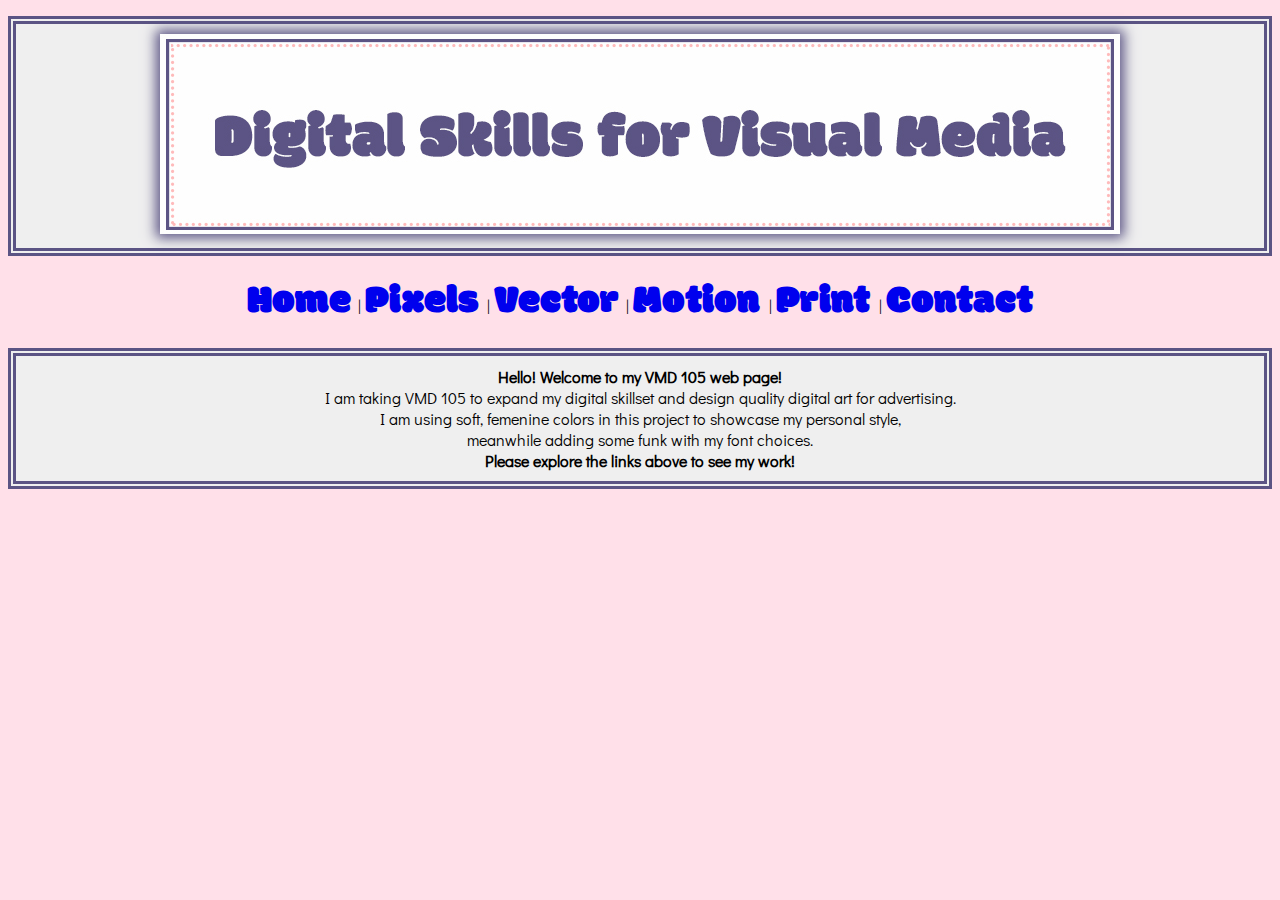
<file: Hernandez_webfinal/index.html>
<!doctype html>

<html>

<head>
    <title>My First Webpage</title>
    <link rel="stylesheet" href="finalproject.css">
    <link href="https://fonts.googleapis.com/css?family=Didact+Gothic|Modak" rel="stylesheet">

</head>

<body>

    <p><img src="images/indexbanner.jpg"></p>
   <a href="index.html"> Home</a> |
    <a href="raster.html"> Pixels </a> |
    <a href="vector.html"> Vector </a> |
    <a href="motion.html"> Motion </a> |
    <a href="print.html"> Print </a>|
    <a href="contact.html"> Contact </a>
    

<p>

    <strong>Hello! Welcome to my VMD 105 web page!</strong><br>
    I am taking VMD 105 to expand my digital skillset and design quality digital art for advertising.<br> I am using soft, femenine colors in this project to showcase my personal style, <br>meanwhile adding some funk with my font choices.<br><strong>Please explore the links above to see my work!</strong> </p>

</body>

</html>
</file>
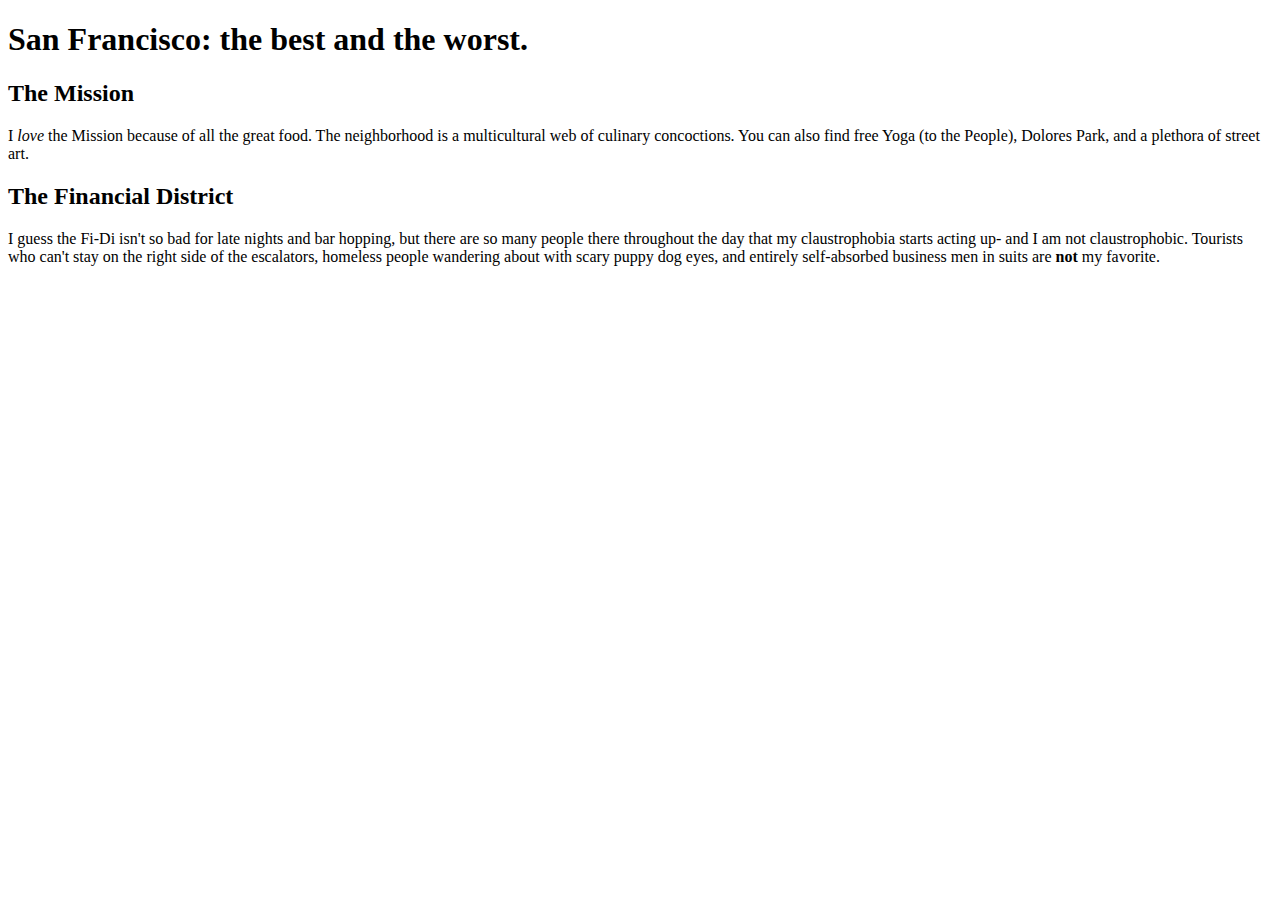
<file: HernandezSanFran.html>
<!doctype html>

<html>

<head>
    <title>San Francisco Neighborhoods</title>
</head>

<body>
    <h1> San Francisco: the best and the worst.</h1>
    <h2> The Mission </h2>

    <p>
        I <em>love</em> the Mission because of all the great food. The neighborhood is a multicultural web of culinary concoctions. You can also find free Yoga (to the People), Dolores Park, and a plethora of street art. </p>
    <h2> The Financial District </h2>
    <p> I guess the Fi-Di isn't so bad for late nights and bar hopping, but there are so many people there throughout the day that my claustrophobia starts acting up- and I am not claustrophobic. Tourists who can't stay on the right side of the escalators, homeless people wandering about with scary puppy dog eyes, and entirely self-absorbed business men in suits are <strong>not</strong> my favorite. </p>
</body>

</html>
</file>
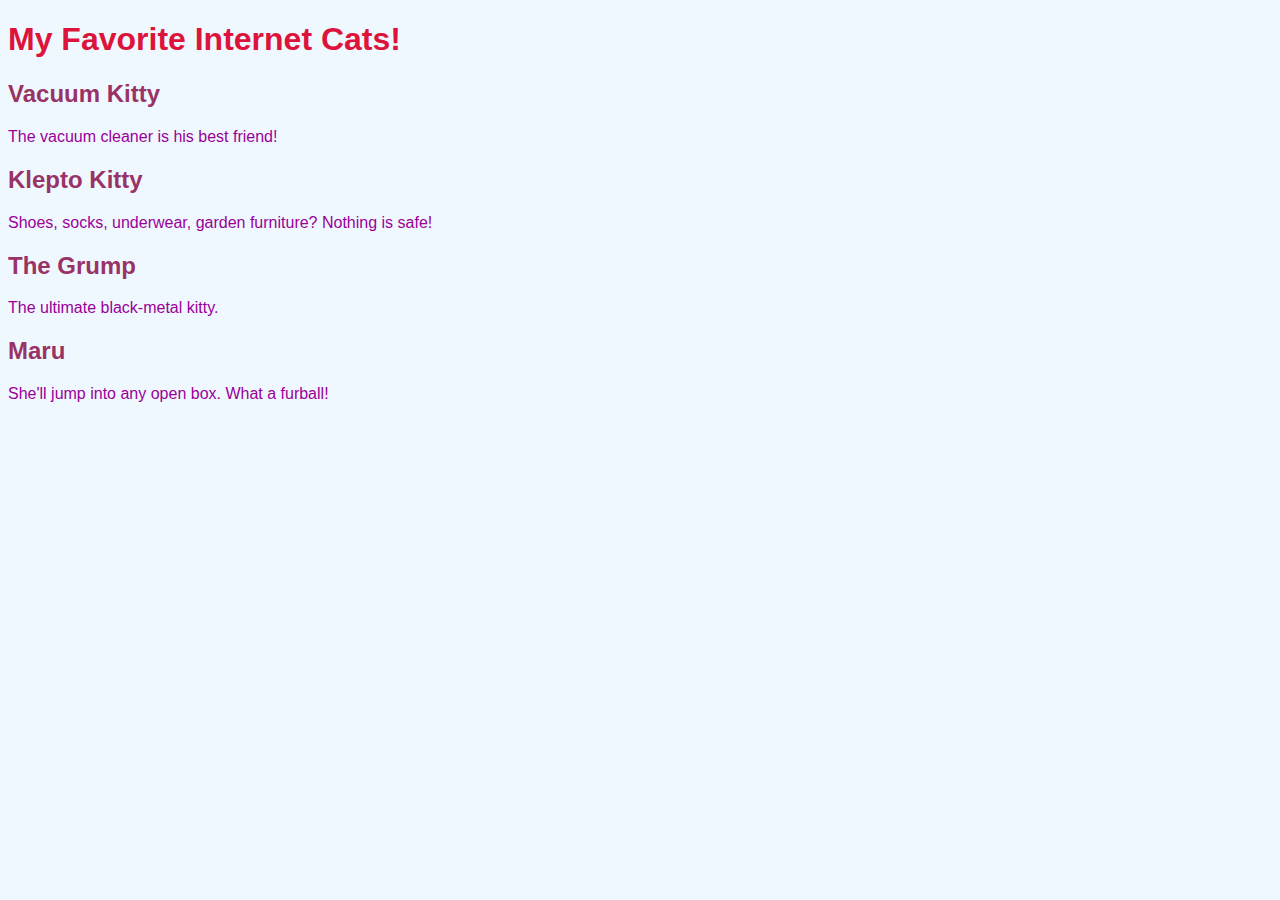
<file: InternetCats.html>
<!doctype html>
<html>
<head>
    <title>My Favorite Foods</title>

    <style type="text/css">
        body {
            font-family: arial;
            background-color: #F0F8FF;
        }

        h1 {
            color: #DC143C;
        }

        h2 {
            color: #993366
        }

        p {
            color: #990099
        }
    </style>

</head>

<body>

    <h1>My Favorite Internet Cats!</h1>

    <h2>Vacuum Kitty</h2>
    <p>The vacuum cleaner is his best friend!</p>

    <h2>Klepto Kitty </h2>
    <p>Shoes, socks, underwear, garden furniture? Nothing is safe! </p>

    <h2>The Grump</h2>
    <p>The ultimate black-metal kitty.</p>

    <h2>Maru</h2>
    <p>She'll jump into any open box. What a furball!</p>

</body></html>
</file>
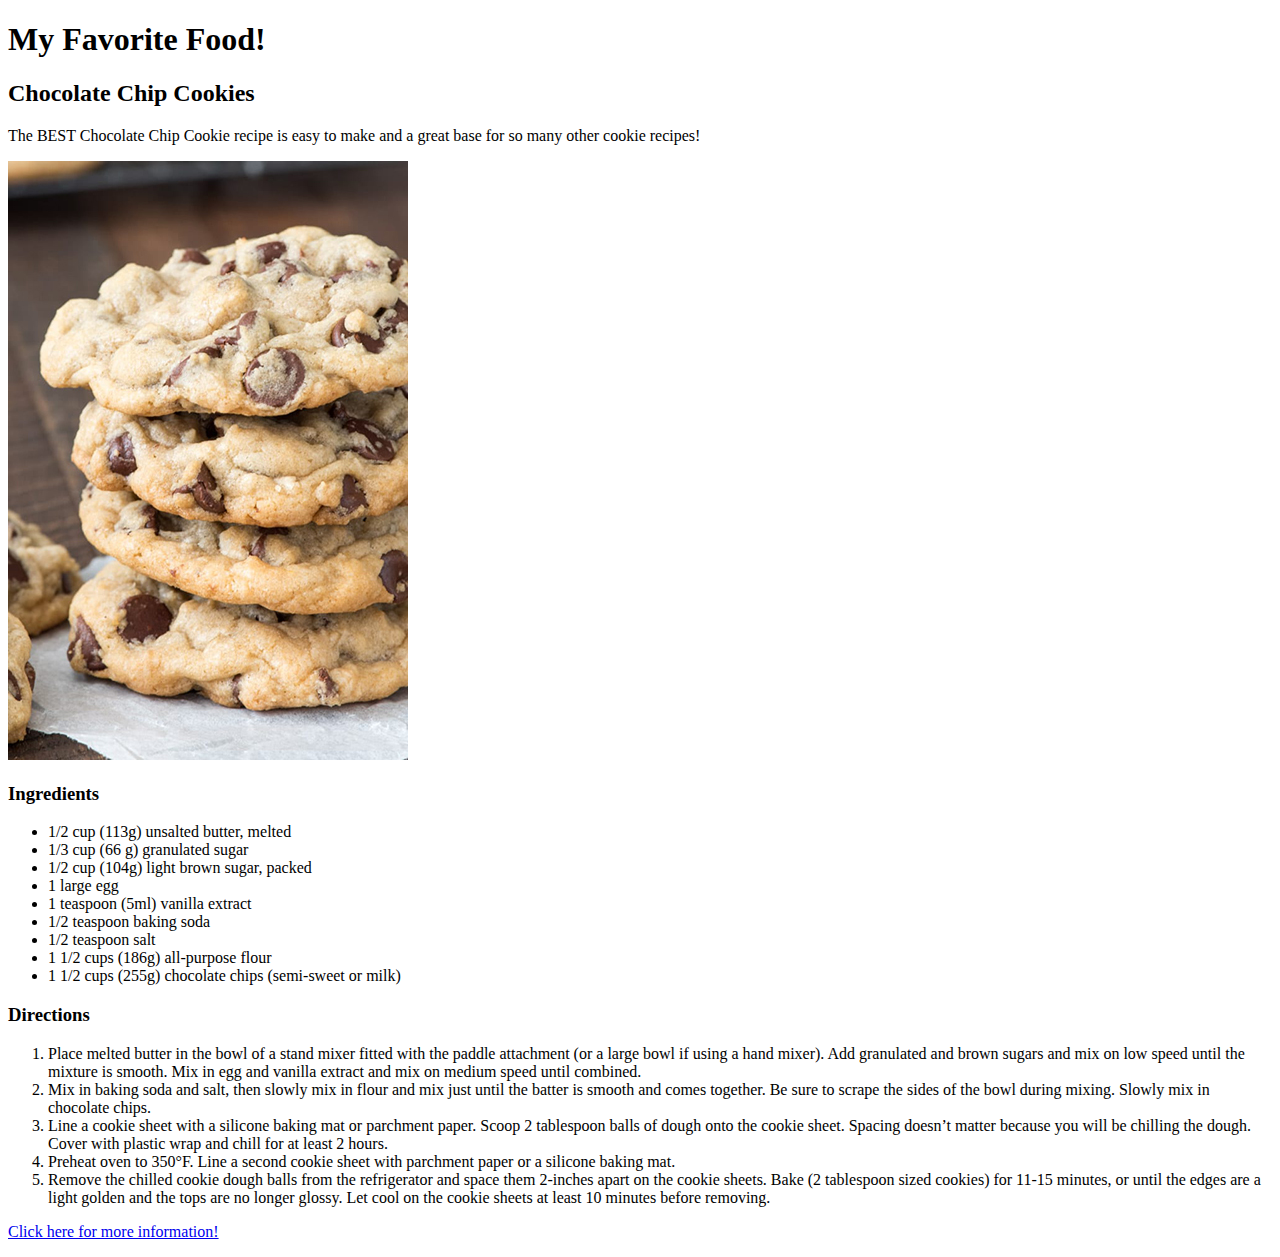
<file: Hernandez_recipe/Hernandez_recipe.html>
<!doctype html>

<html>

<head>
    <title>My Favorite Food</title>
</head>

<body>
    <h1> My Favorite Food!</h1>
    <h2> Chocolate Chip Cookies</h2>
    <p>
        The BEST Chocolate Chip Cookie recipe is easy to make and a great base for so many other cookie recipes!</p>
    <img src="chocolatecookie.jpg">
    <h3>Ingredients</h3>
    <ul>
        <li>1/2 cup (113g) unsalted butter, melted</li>
        <li>1/3 cup (66 g) granulated sugar</li>
        <li>1/2 cup (104g) light brown sugar, packed</li>
        <li> 1 large egg </li>
        <li> 1 teaspoon (5ml) vanilla extract</li>
        <li> 1/2 teaspoon baking soda</li>
        <li> 1/2 teaspoon salt</li>
        <li> 1 1/2 cups (186g) all-purpose flour</li>
        <li> 1 1/2 cups (255g) chocolate chips (semi-sweet or milk)</li>

    </ul>
    <h3>Directions</h3>
    <ol>

        <li>Place melted butter in the bowl of a stand mixer fitted with the paddle attachment (or a large bowl if using a hand mixer). Add granulated and brown sugars and mix on low speed until the mixture is smooth. Mix in egg and vanilla extract and mix on medium speed until combined.</li>
        <li>Mix in baking soda and salt, then slowly mix in flour and mix just until the batter is smooth and comes together. Be sure to scrape the sides of the bowl during mixing. Slowly mix in chocolate chips. </li>
        <li> Line a cookie sheet with a silicone baking mat or parchment paper. Scoop 2 tablespoon balls of dough onto the cookie sheet. Spacing doesn’t matter because you will be chilling the dough. Cover with plastic wrap and chill for at least 2 hours.</li>
        <li>Preheat oven to 350°F. Line a second cookie sheet with parchment paper or a silicone baking mat.
        </li>
        <li>Remove the chilled cookie dough balls from the refrigerator and space them 2-inches apart on the cookie sheets. Bake (2 tablespoon sized cookies) for 11-15 minutes, or until the edges are a light golden and the tops are no longer glossy. Let cool on the cookie sheets at least 10 minutes before removing.
        </li>

    </ol>
    <p> <a href="https://www.crazyforcrust.com/best-chocolate-chip-cookie-recipe/"> Click here for more information!</a></p>
</body></html>
</file>
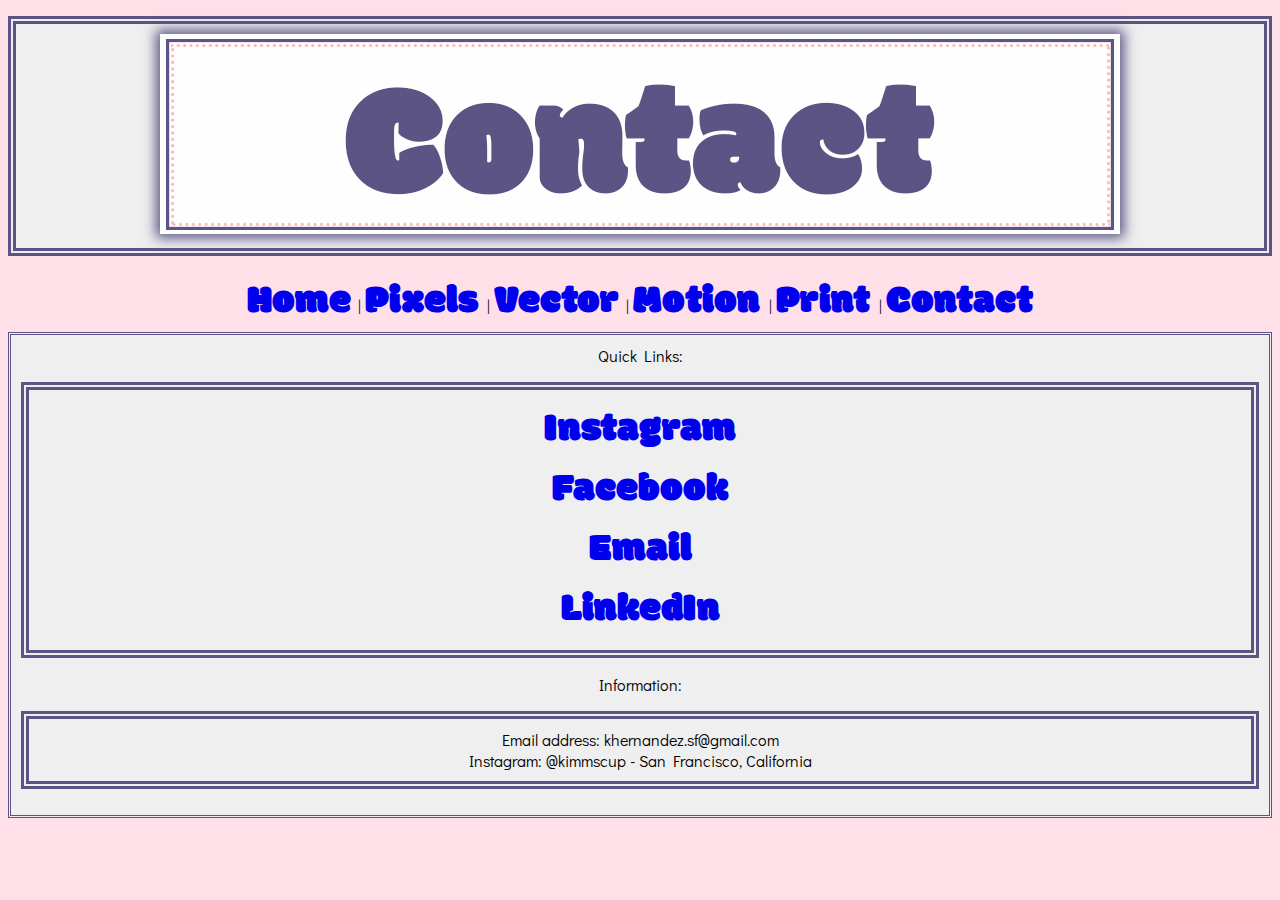
<file: Hernandez_webfinal/contact.html>
<!doctype html>

<html>

<head>
    <title>Contact</title>
    <link rel="stylesheet" href="finalproject.css">
    <link href="https://fonts.googleapis.com/css?family=Didact+Gothic|Modak" rel="stylesheet">
</head>

<body>
    <p><img src="images/contactbanner.jpg"></p>
    <a href="index.html"> Home</a> |
    <a href="raster.html"> Pixels </a> |
    <a href="vector.html"> Vector </a> |
    <a href="motion.html"> Motion </a> |
    <a href="print.html"> Print </a>|
    <a href="contact.html"> Contact </a>

  <section>Quick Links:<p><a href="http://www.instagram.com/kimmscup">Instagram</a>

        <br>
        <a href="https://www.facebook.com/profile.php?id=100000421875492">Facebook</a> <br>
      <a href="mailto:khernandez.sf@gmail.com">Email</a><br>
      <a href="https://www.linkedin.com/in/kimhernandez">LinkedIn</a></p>
      Information:
      <p>Email address: khernandez.sf@gmail.com<br>
        Instagram: @kimmscup - San Francisco, California

</body>

</html>
</file>
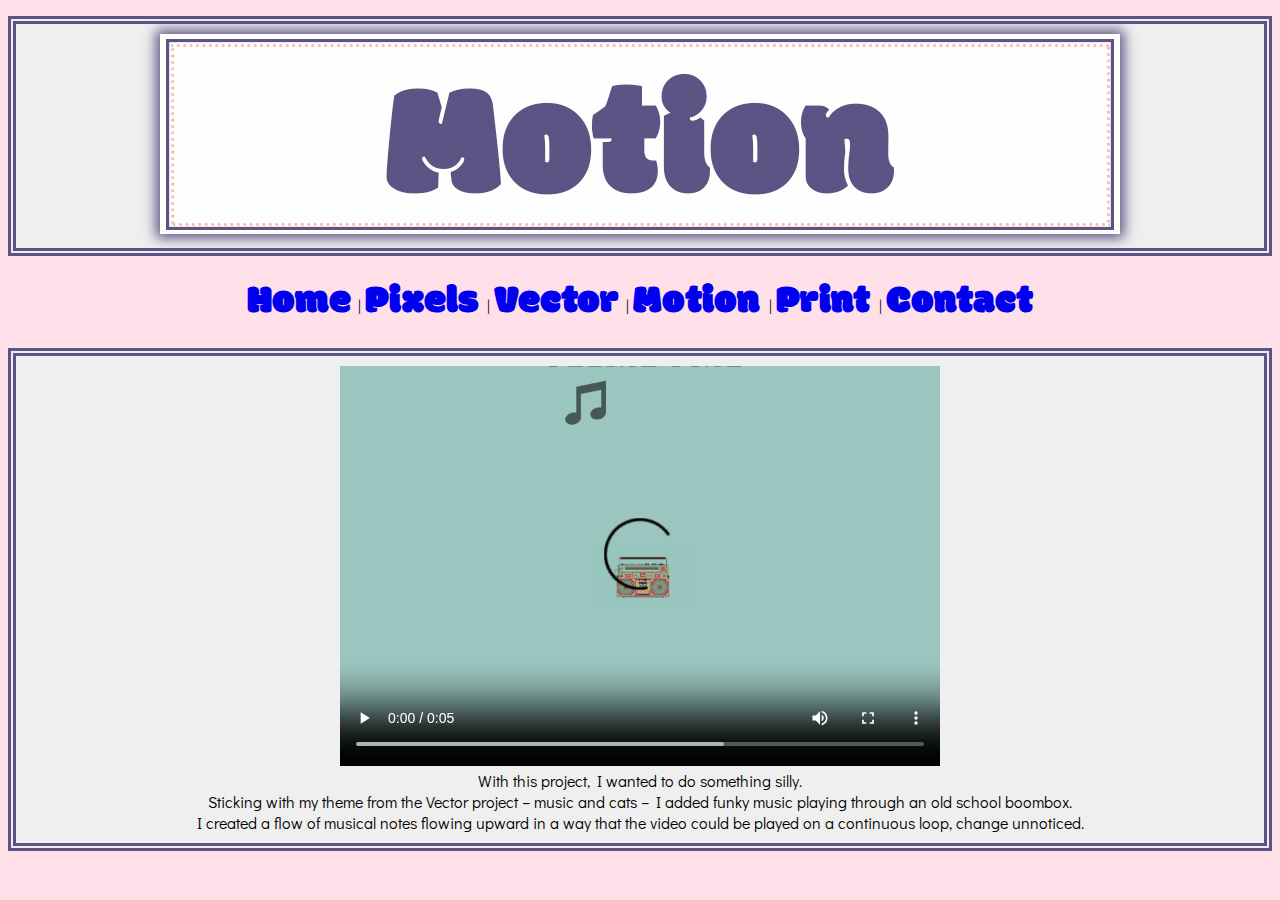
<file: Hernandez_webfinal/motion.html>
<!doctype html>

<html>

<head>
    <title>Motion</title>
        <link rel="stylesheet" href="finalproject.css">
    <link href="https://fonts.googleapis.com/css?family=Didact+Gothic|Modak" rel="stylesheet">
</head>

<body>
       <p><img src="images/motionbanner.jpg"></p>
    <a href="index.html"> Home</a> |
    <a href="raster.html"> Pixels </a> |
    <a href="vector.html"> Vector </a> |
    <a href="motion.html"> Motion </a> |
    <a href="print.html"> Print </a>|
    <a href="contact.html"> Contact </a>
    <p><video controls height="400" width="600"><source src="motion.mp4"></video><br>
        With this project, I wanted to do something silly. <br>Sticking with my theme from the Vector project – music and cats – I added funky music playing through an old school boombox. <br>I created a flow of musical notes flowing upward in a way that the video could be played on a continuous loop, change unnoticed.  </p>

    </body>
    
</html>
</file>
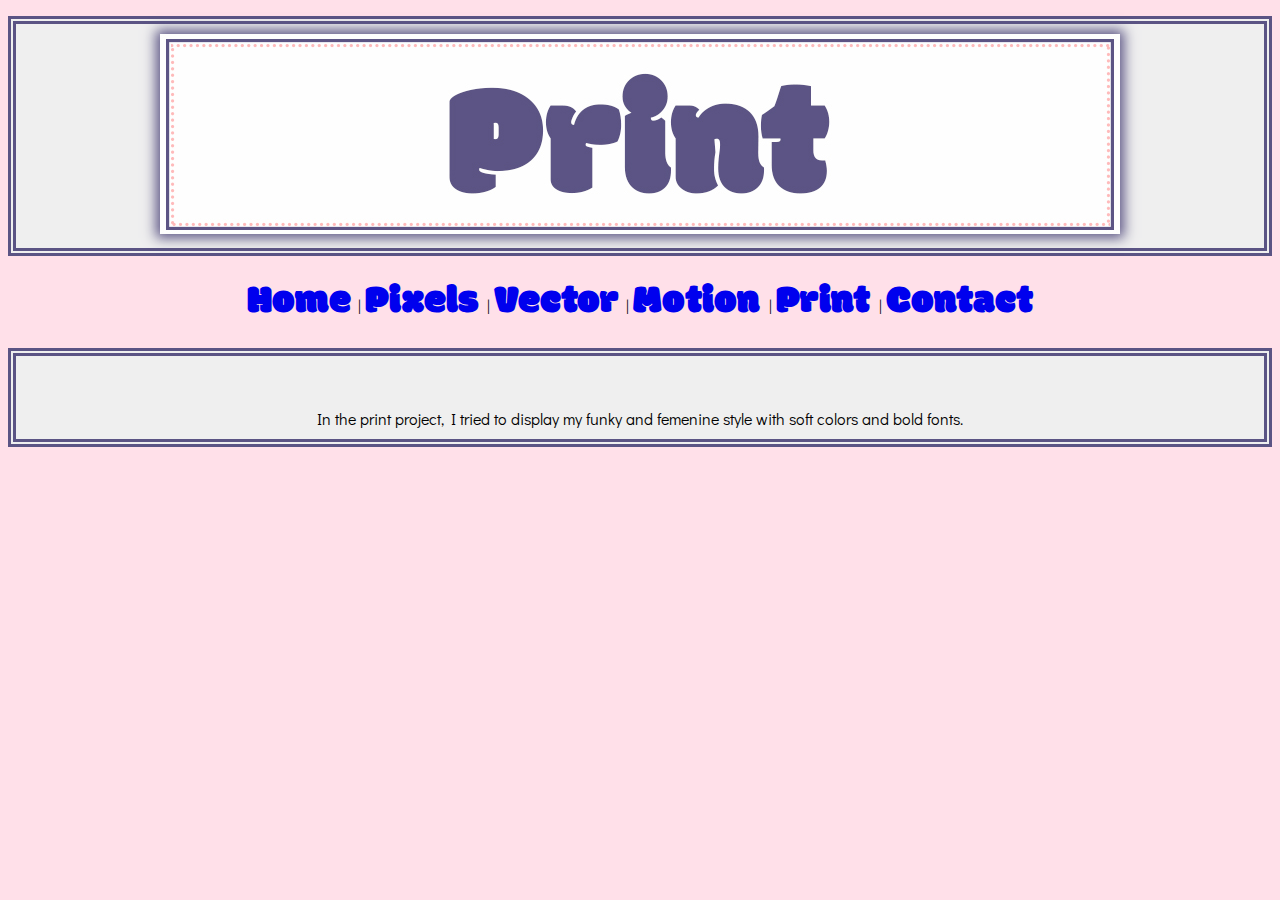
<file: Hernandez_webfinal/print.html>
<!doctype html>

<html>

<head>
    <title>Print</title>
        <link rel="stylesheet" href="finalproject.css">
    <link href="https://fonts.googleapis.com/css?family=Didact+Gothic|Modak" rel="stylesheet">
</head>

<body>
       <p><img src="images/printbanner.jpg"></p>
    <a href="index.html"> Home</a> |
    <a href="raster.html"> Pixels </a> |
    <a href="vector.html"> Vector </a> |
    <a href="motion.html"> Motion </a> |
    <a href="print.html"> Print </a>|
    <a href="contact.html"> Contact </a>
    <p><object height="400" width="600" data="print.pdf"><br></object><br>
        In the print project, I tried to display my funky and femenine style with soft colors and bold fonts. </p>

    </body>
    
</html>
</file>
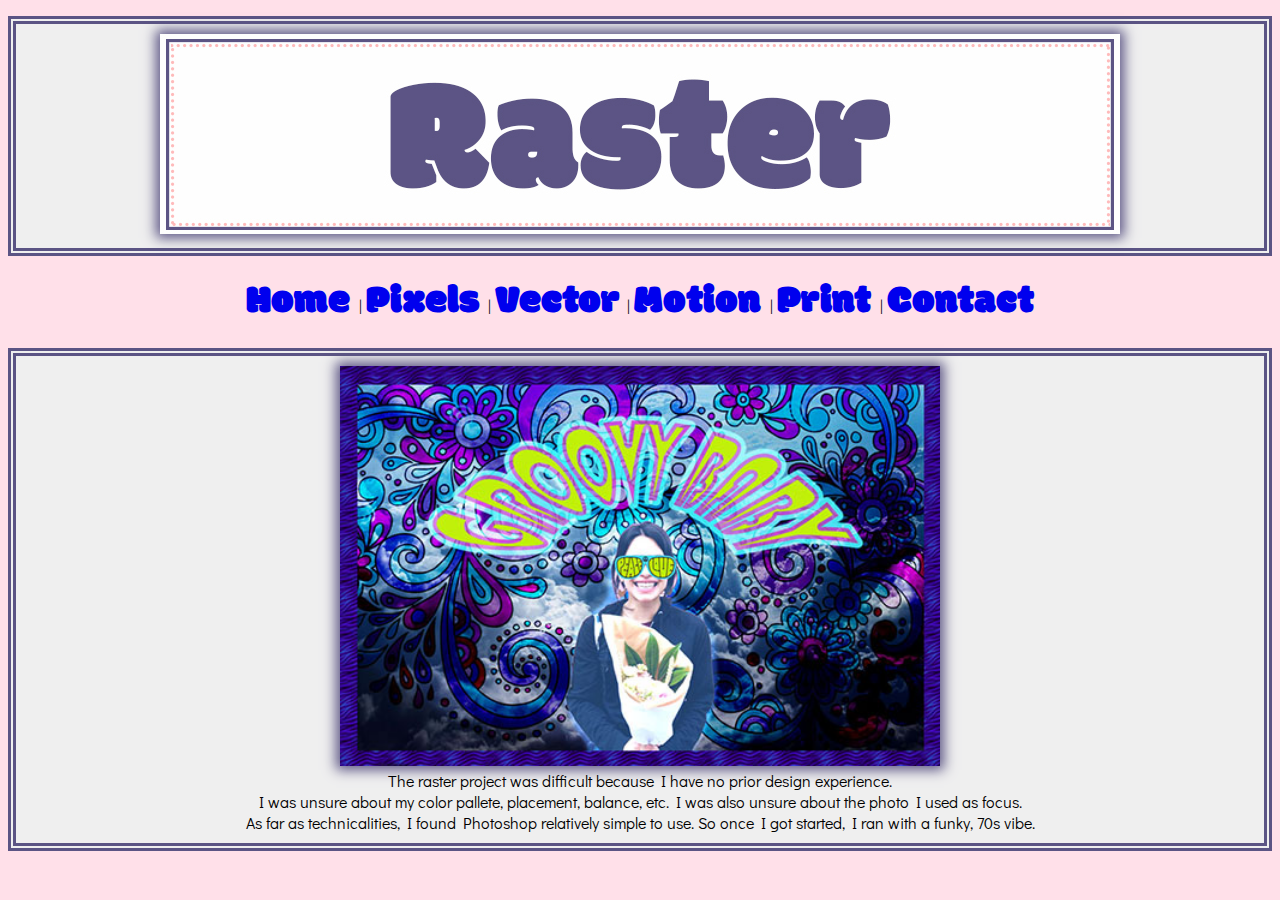
<file: Hernandez_webfinal/raster.html>
<!doctype html>

<html>

<head>
    <title>Pixels</title>
        <link rel="stylesheet" href="finalproject.css">
    <link href="https://fonts.googleapis.com/css?family=Didact+Gothic|Modak" rel="stylesheet">
</head>

<body>
       <p><img src="images/rasterbanner.jpg"></p>
    <a href="index.html"> Home </a> |
    <a href="raster.html"> Pixels </a> |
    <a href="vector.html"> Vector </a> |
    <a href="motion.html"> Motion </a> |
    <a href="print.html"> Print </a>|
        <a href="contact.html"> Contact </a>
    <p><img height="400" width="600" src="images/raster.jpg"><br>

       The raster project was difficult because I have no prior design experience. <br>I was unsure about my color pallete, placement, balance, etc. I was also unsure about the photo I used as focus. <br>As far as technicalities, I found Photoshop relatively simple to use. So once I got started, I ran with a funky, 70s vibe. </p>

    </body>
    
</html>
</file>
<file: Hernandez_webfinal/finalproject.css>
body {
    background-color: #ffe0e9;
    font-color: #5b5484;
    font-family: 'didact gothic';
    text-align: center
}

a {
    font-color: #5b5484;
    font-family: modak;
    text-decoration: none;
    font-size: 40px;
}

a:hover {
    color: #ffe0e9;
    border: solid 1px;
    padding: 2px;
    background-color: #5b5484;
}

a:visited {
    font-color: a3a3ft;
}

P {
    background-color: #efefef;
    border: double #5b5484 8px;
    padding: 10px;
}

section {
    background-color: #efefef;
    border: double #5b5484 3px;
    padding: 10px;
}


H1 {
    font-family: modak;
    text-decoration: none;
    font-size: 40px;
    font-color: #5b5484;
}

img {box-shadow: 0 0 12px 4px #5b5484;}
</file>
